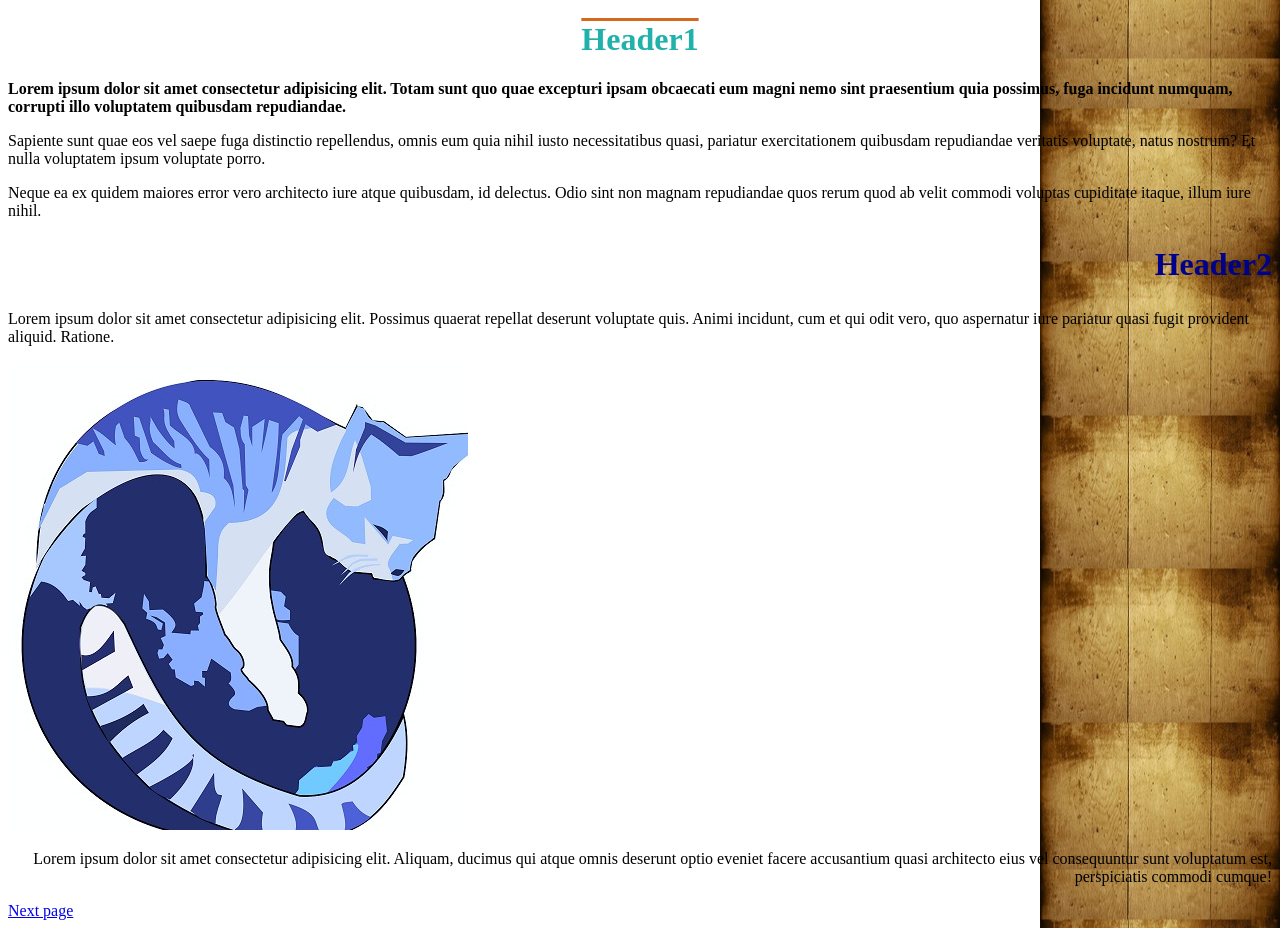
<file: index.html>
<!DOCTYPE html>
<html lang="en">
<head>
    <meta charset="UTF-8">
    <meta name="viewport" content="width=device-width, initial-scale=1.0">
    <title>My first task</title>
    <link rel="stylesheet" href="css/1.css">
</head>
<body>
    <h1 class="sea center">Header1</h1>
    <p class="bold">Lorem ipsum dolor sit amet consectetur adipisicing elit. Totam sunt quo quae excepturi ipsam obcaecati eum magni nemo sint praesentium quia possimus, fuga incidunt numquam, corrupti illo voluptatem quibusdam repudiandae.</p>
    <p>Sapiente sunt quae eos vel saepe fuga distinctio repellendus, omnis eum quia nihil iusto necessitatibus quasi, pariatur exercitationem quibusdam repudiandae veritatis voluptate, natus nostrum? Et nulla voluptatem ipsum voluptate porro.</p>
    <p>Neque ea ex quidem maiores error vero architecto iure atque quibusdam, id delectus. Odio sint non magnam repudiandae quos rerum quod ab velit commodi voluptas cupiditate itaque, illum iure nihil.</p>
    <h2 class="blue right big">Header2</h2>
    <p>Lorem ipsum dolor sit amet consectetur adipisicing elit. Possimus quaerat repellat deserunt voluptate quis. Animi incidunt, cum et qui odit vero, quo aspernatur iure pariatur quasi fugit provident aliquid. Ratione.</p>
    <img src="img/24632.jpg" alt="cat">
    <p class="right">Lorem ipsum dolor sit amet consectetur adipisicing elit. Aliquam, ducimus qui atque omnis deserunt optio eveniet facere accusantium quasi architecto eius vel consequuntur sunt voluptatum est, perspiciatis commodi cumque!</p>
    <a href="1.html">Next page</a>
</body>
</html>
</file>
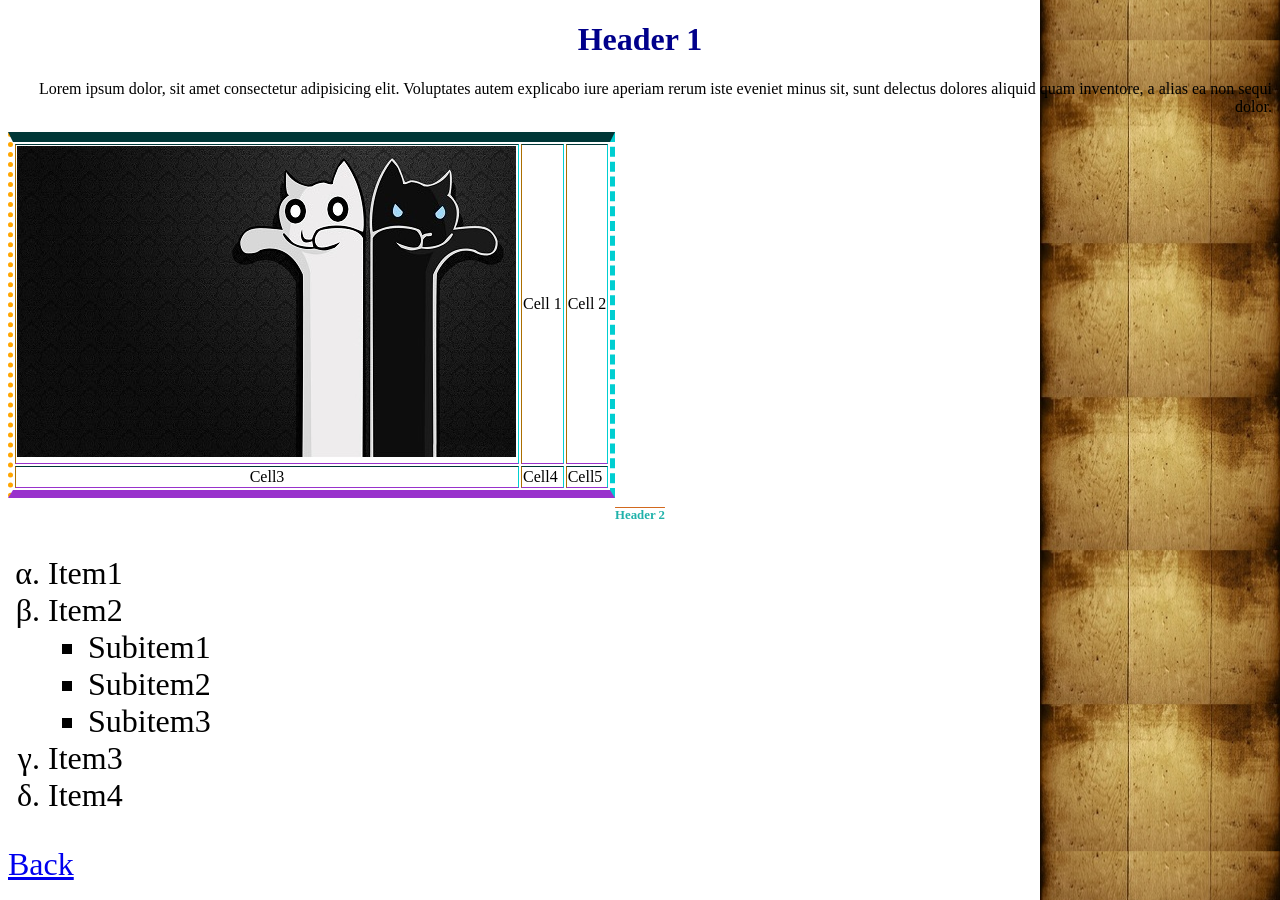
<file: 1.html>
<!DOCTYPE html>
<html lang="en">
<head>
    <meta charset="UTF-8">
    <meta name="viewport" content="width=device-width, initial-scale=1.0">
    <title>Document</title>
    <link rel="stylesheet" href="css/1.css">
</head>
<body>
    <h1 class="blue center">Header 1</h1>
    <p class="right">Lorem ipsum dolor, sit amet consectetur adipisicing elit. Voluptates autem explicabo iure aperiam rerum iste eveniet minus sit, sunt delectus dolores aliquid quam inventore, a alias ea non sequi dolor.</p>
    <table border="2">
        <tr>
            <td>
                <img src="img/24633.jpg" alt="cats">
            </td>
            <td>Cell 1</td>
            <td>Cell 2</td>
        </tr>
        <tr>
            <td class="center">Cell3</td>
            <td>Cell4</td>
            <td>Cell5</td>
        </tr>
    </table>
    <h2 class="sea center small">Header 2</h2>
    <ol class="big">
        <li>Item1</li>
        <li>Item2</li>
        <ul>
            <li>Subitem1</li>
            <li>Subitem2</li>
            <li>Subitem3</li>
        </ul>
        <li>Item3</li>
        <li>Item4</li>
    </ol>
    <a href="index.html" class="big">Back</a>
</body>
</html>
</file>
<file: css/1.css>
body{
    background: url(../img/fon.jpg) repeat-y 100%;
}
.blue{
    color: darkblue;
}
.sea{
    color: lightseagreen;
    text-decoration: overline chocolate;
}
.center{
    text-align: center;
}
.right{
    text-align: right;
}
.big{
    font-size: 2rem;
}
.small{
    font-size: 0.8rem;
}
.bold{
    font-weight: bold;
}
table{
    border-top: darkcyan 10px inset;
    border-left: orange 5px dotted;
    border-right: darkturquoise 5px dashed;
    border-bottom: darkorchid 8px solid;
}
ol{
    list-style-type: lower-greek;
}
ul{
    list-style-type: square;
}
</file>
